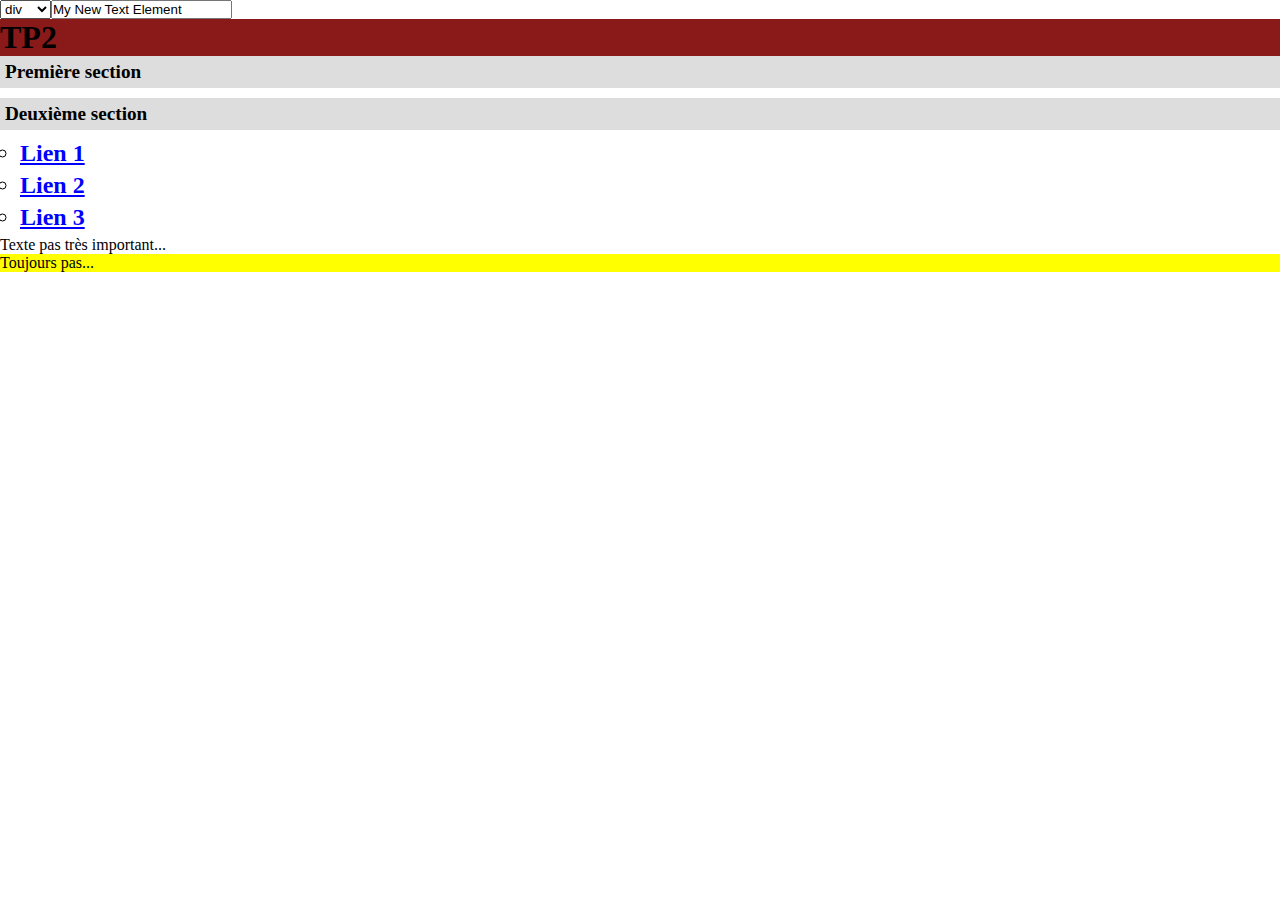
<file: TD2/index.html>
<!DOCTYPE html>
<html>

<head>
	<meta charset="utf-8" />
	<meta name="author" content="Jean-Michel Bruneau - UCA - IUT - INFO" />
	<title>M413 - TD 2</title>
	<link href="assets/favicon.ico" rel="icon" type="image/x-icon" />
	<link rel="stylesheet" type="text/css" href="css/td2.css" />
	<script defer="defer" src="js/td2.js"></script>
</head>

<body>
	<header>
		<h1 id="title">TP2</h1>
		<h2 class="section-title">Première section</h2>
		<h2 class="section-title">Deuxième section<h2>
		<ul class="list">
			<li class="list-item"><a href="#" class="link">Lien 1</a></li>
			<li class="list-item"><a href="#" class="link">Lien 2</a></li>
			<li class="list-item"><a href="#" class="link">Lien 3</a></li>
		</ul>
	</header>


	<p>Texte pas très important...</p>

	<div class="highlight">
		<p>Toujours pas...</p>
	</div>

</body>

</html>
</file>
<file: TD2/css/td2.css>
@charset "utf-8";

* {
	margin: 0px;
	padding: 0px;
	box-sizing: border-box;
}


#title {
	background-color: #8a1a1a;
}

.section {
	background-color: #eaeaea;
	padding: 10px;
	margin-bottom: 20px;
}

.section-title {
	background-color: #ddd;
	padding: 5px;
	margin-bottom: 10px;
	font-size: 1.2em;
	font-weight: bold;
}

.list {
	list-style-type: circle;
	margin-left: 20px;
}

.list-item {
	margin-bottom: 5px;
}

.link {
	color: blue;
	text-decoration: underline;
}

.highlight {
	background-color: yellow;
}

.selected {
	background-color: aqua;
}
</file>
